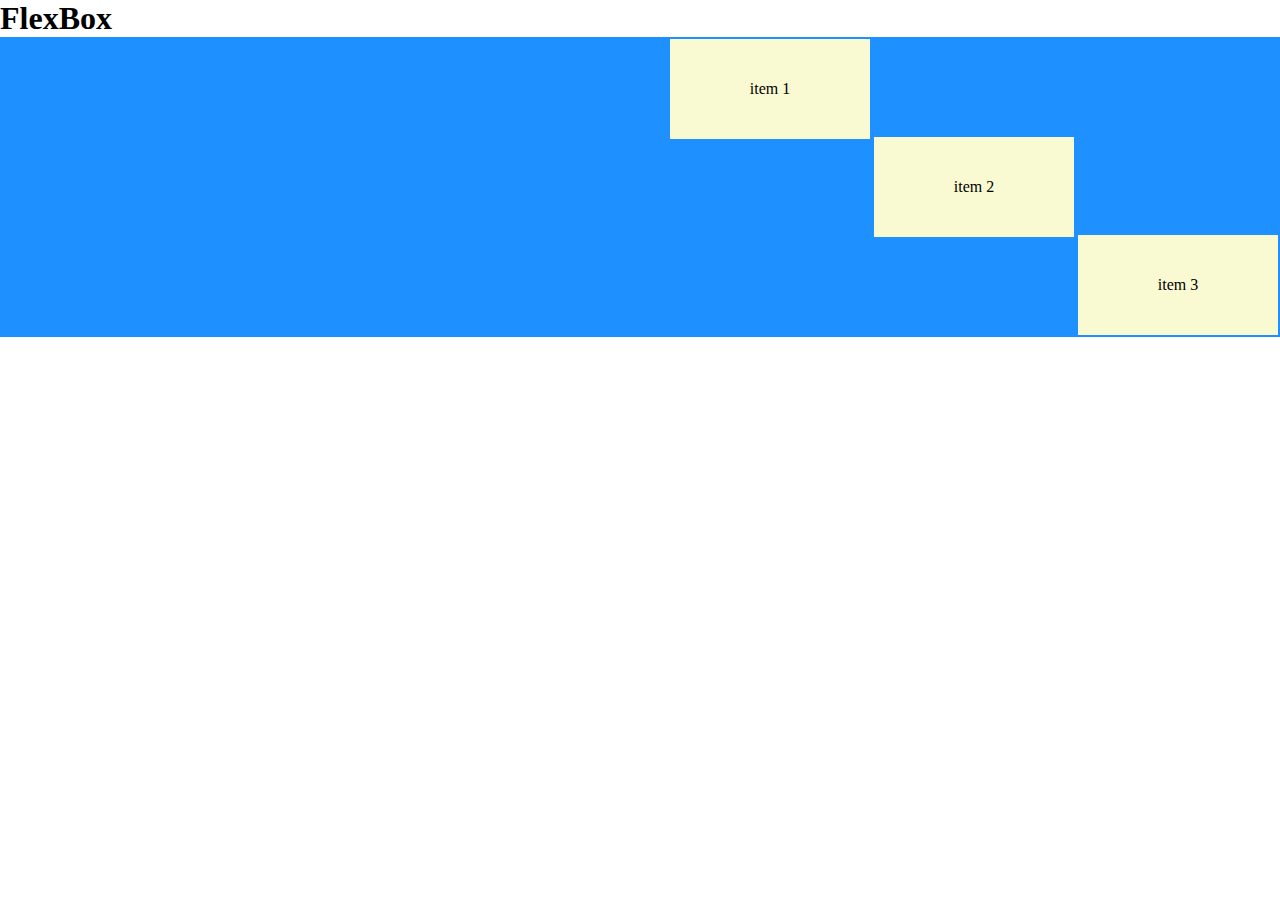
<file: test.html>
<!DOCTYPE html>
<html lang="en">
  <head>
    <meta charset="UTF-8" />
    <meta name="viewport" content="width=device-width, initial-scale=1.0" />
    <meta http-equiv="X-UA-Compatible" content="ie=edge" />
    <title>lets talk about flexbox</title>
    <style>
      * {
        box-sizing: border-box;
        padding: 0;
        margin: 0;
      }
      .flex-container {
        background: dodgerblue;
        height: 300px;
        display: flex;
        flex-flow: row wrap;
        justify-content: flex-end;
        align-items: center;
        /* align-content: stretch; */
      }
      .item {
        background: lightgoldenrodyellow;
        width: 200px;
        height: 100px;
        margin: 2px;
        text-align: center;
        line-height: 100px;
      }
      .item1 {
        flex-shrink: 2;
        align-self: flex-start;
      }
      .item3 {
        flex-shrink: 3;
        align-self: flex-end;
      }
    </style>
  </head>
  <body>
    <h1>FlexBox</h1>
    <div class="flex-container">
      <div class="item item1">item 1</div>
      <div class="item item2">item 2</div>
      <div class="item item3">item 3</div>
      <!-- <div class="item item4">item 4</div>
      <div class="item item5">item 5</div>
      <div class="item item6">item 6</div>
      <div class="item item7">item 7</div>
      <div class="item item8">item 8</div>
      <div class="item item9">item 9</div>
      <div class="item item10">item 10</div>
      <div class="item item11">item 11</div>
      <div class="item item12">item 12</div> -->
    </div>
  </body>
</html>
</file>
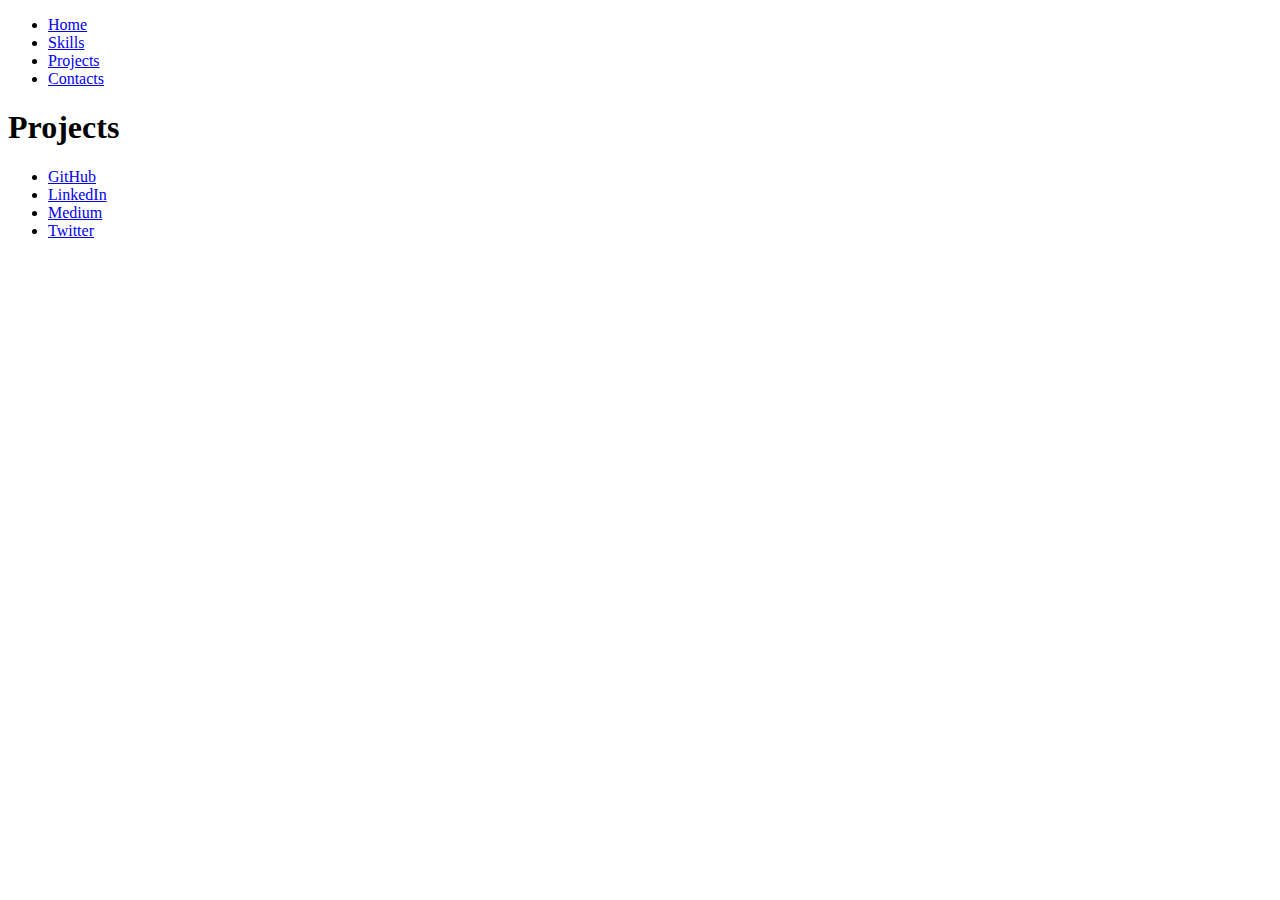
<file: html/project.html>
<!DOCTYPE html>
<html>
<head>
    <title>Projects</title>
</head>
<body>
        <header>
                <ul>
                    <li>
                        <a href="../index.html"> Home</a>
                    </li>
                    <li>
                        <a href="./skills.html">Skills</a>
                    </li>
                    <li>
                        <a href="./project.html">Projects</a>
                    </li>
                    <li>
                        <a href="./contact.html">Contacts</a>
                    </li>
                </ul>
            </header>
            <h1>Projects</h1>
        <footer>
            <ul>
                <li>
                        <a href="#">GitHub</a>
                    </li>
                    <li>
                        <a href="#">LinkedIn</a>
                    </li>
                    <li>
                        <a href="#">Medium</a>
                    </li>
                    <li>
                        <a href="#">Twitter</a>
                    </li>
            </ul>
        </footer>
    </body>
</html>
</file>
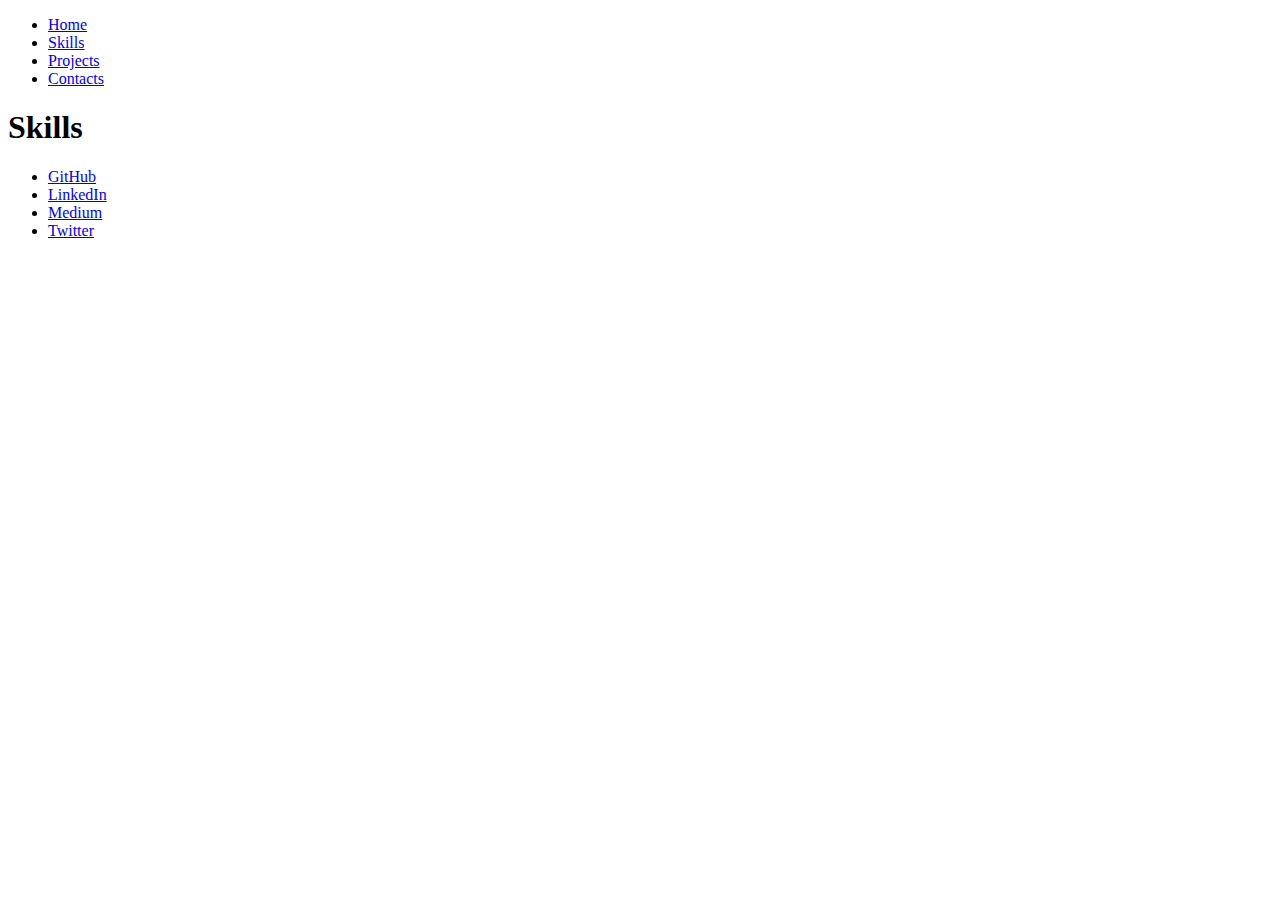
<file: html/skills.html>
<!DOCTYPE html>
<html>
<head>
    <title>Skills</title>
</head>
<body>
        <header>
                <ul>
                    <li>
                        <a href="../index.html"> Home</a>
                    </li>
                    <li>
                        <a href="./skills.html">Skills</a>
                    </li>
                    <li>
                        <a href="./project.html">Projects</a>
                    </li>
                    <li>
                        <a href="./contact.html">Contacts</a>
                    </li>
                </ul>
            </header>
<h1>Skills</h1>
        <footer>
            <ul>
                <li>
                        <a href="#">GitHub</a>
                    </li>
                    <li>
                        <a href="#">LinkedIn</a>
                    </li>
                    <li>
                        <a href="#">Medium</a>
                    </li>
                    <li>
                        <a href="#">Twitter</a>
                    </li>
            </ul>
        </footer>
    </body>
</html>
</file>
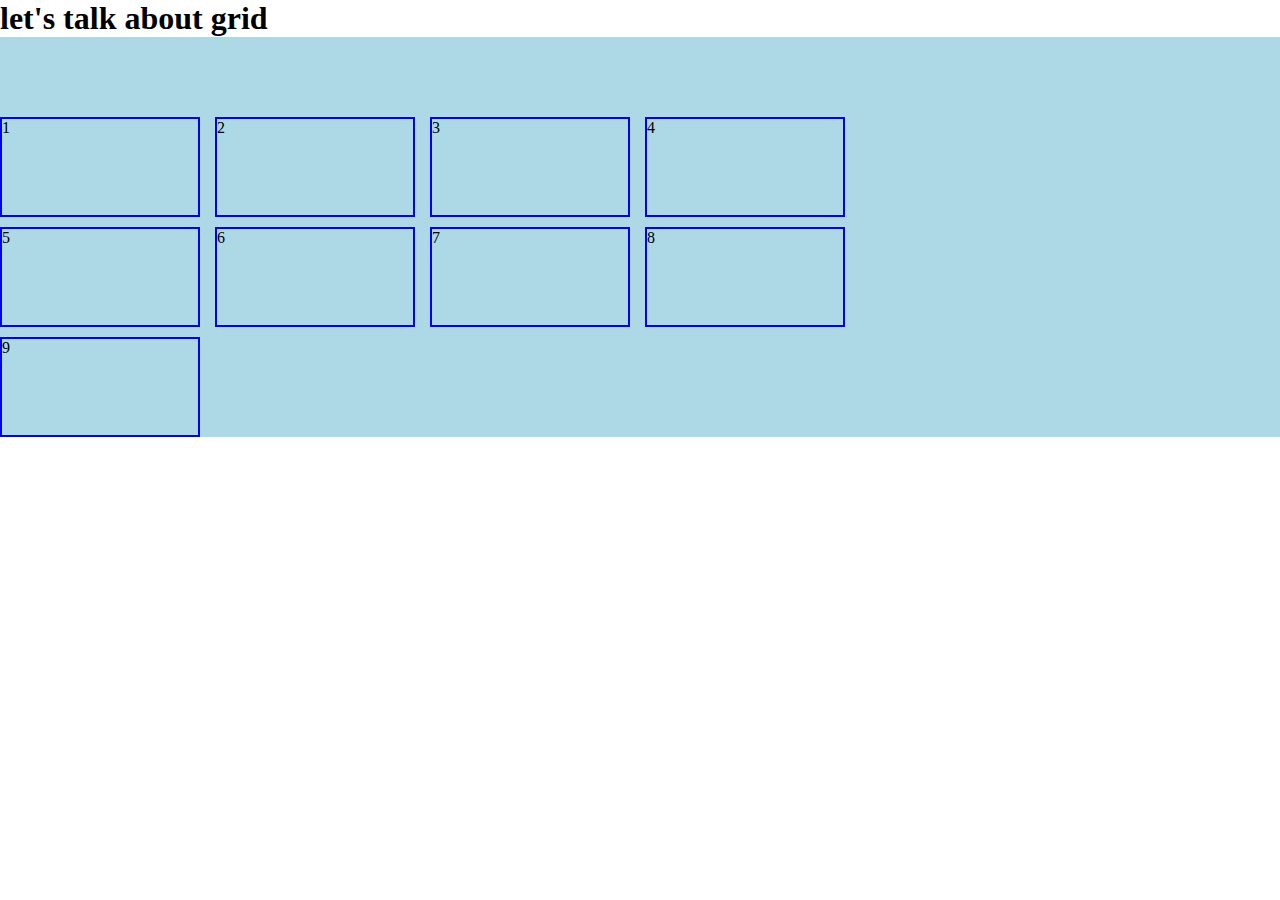
<file: html/test.html>
<!DOCTYPE html>
<html lang="en">
  <head>
    <meta charset="UTF-8" />
    <meta name="viewport" content="width=device-width, initial-scale=1.0" />
    <meta http-equiv="X-UA-Compatible" content="ie=edge" />
    <title>Document</title>
    <style>
      * {
        box-sizing: border-box;
        margin: 0;
        padding: 0;
      }
      .grid_container {
        display: grid;
        grid-template-columns: auto auto auto auto;
        /* grid-auto-rows: 100px; */
        grid-gap: 10px 15px;
        background: lightblue;
        height: 400px;
        justify-content: start;
        /* align-items: end; */
        align-content: end;
      }
      .grid_item {
        border: 2px solid blue;
        height: 100px;
        width: 200px;
      }
      .item9 {
        grid-column: span 4;
        /* width: auto; */
      }
    </style>
  </head>
  <body>
    <h1>let's talk about grid</h1>
    <div class="grid_container">
      <div class="grid_item">1</div>
      <div class="grid_item">2</div>
      <div class="grid_item">3</div>
      <div class="grid_item">4</div>
      <div class="grid_item">5</div>
      <div class="grid_item">6</div>
      <div class="grid_item">7</div>
      <div class="grid_item">8</div>
      <div class="grid_item item9">9</div>
    </div>
  </body>
</html>
</file>
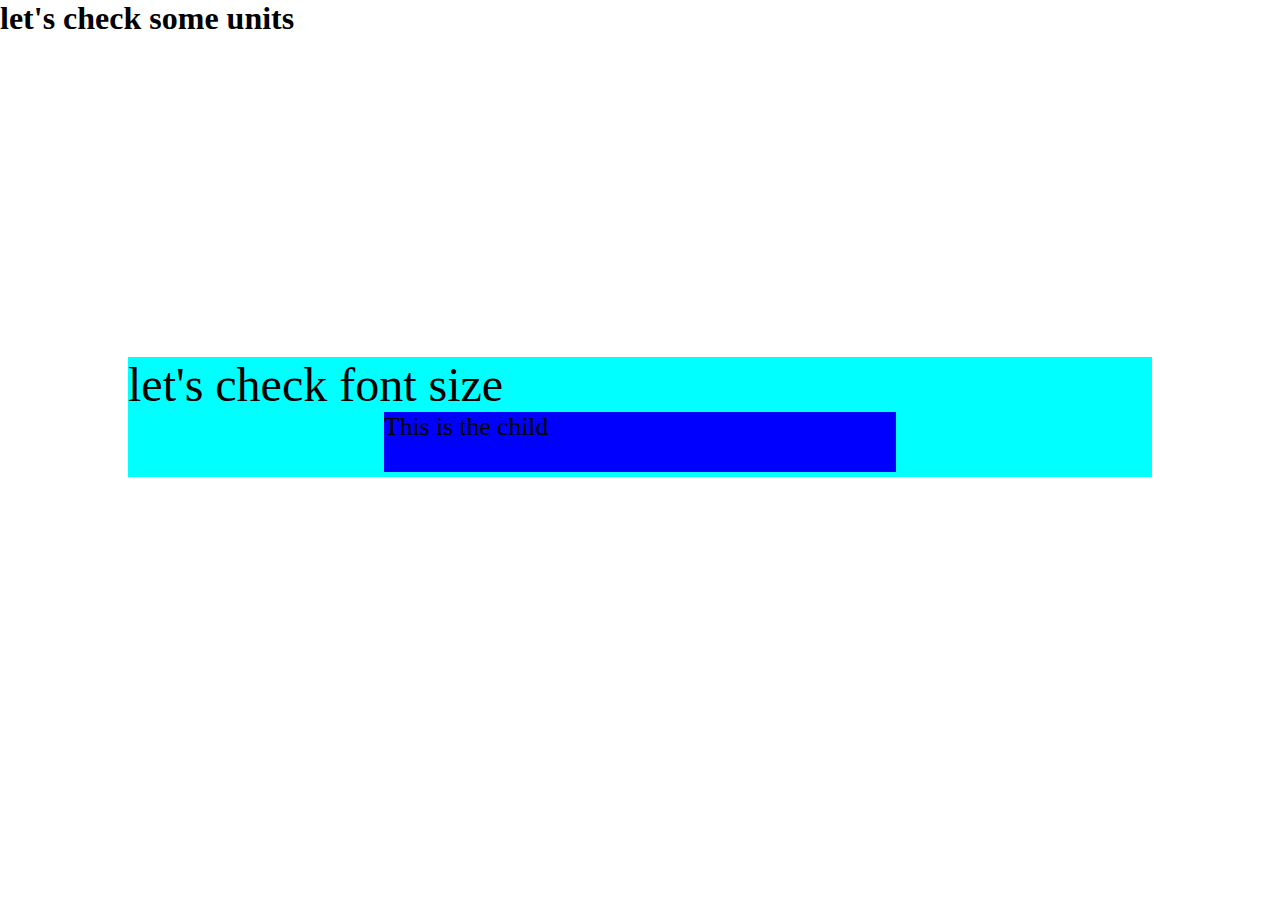
<file: html/units.html>
<!DOCTYPE html>
<html lang="en">
  <head>
    <meta charset="UTF-8" />
    <meta name="viewport" content="width=device-width, initial-scale=1.0" />
    <meta http-equiv="X-UA-Compatible" content="ie=edge" />
    <title>Units</title>
    <style>
      * {
        margin: 0;
        padding: 0;
        box-sizing: border-box;
      }
      .parent {
        width: 80vw;
        height: 120px;
        background: aqua;
        margin: 25% auto;
      }
      .child {
        background: blue;
        height: 60px;
        width: 40vw;
        margin: auto;
        font-size: 2vw;
      }
      p {
        font-size: 3rem;
      }
    </style>
  </head>
  <body>
    <h1>let's check some units</h1>
    <div class="parent">
      <p>let's check font size</p>
      <div class="child">This is the child</div>
    </div>
  </body>
</html>
</file>
